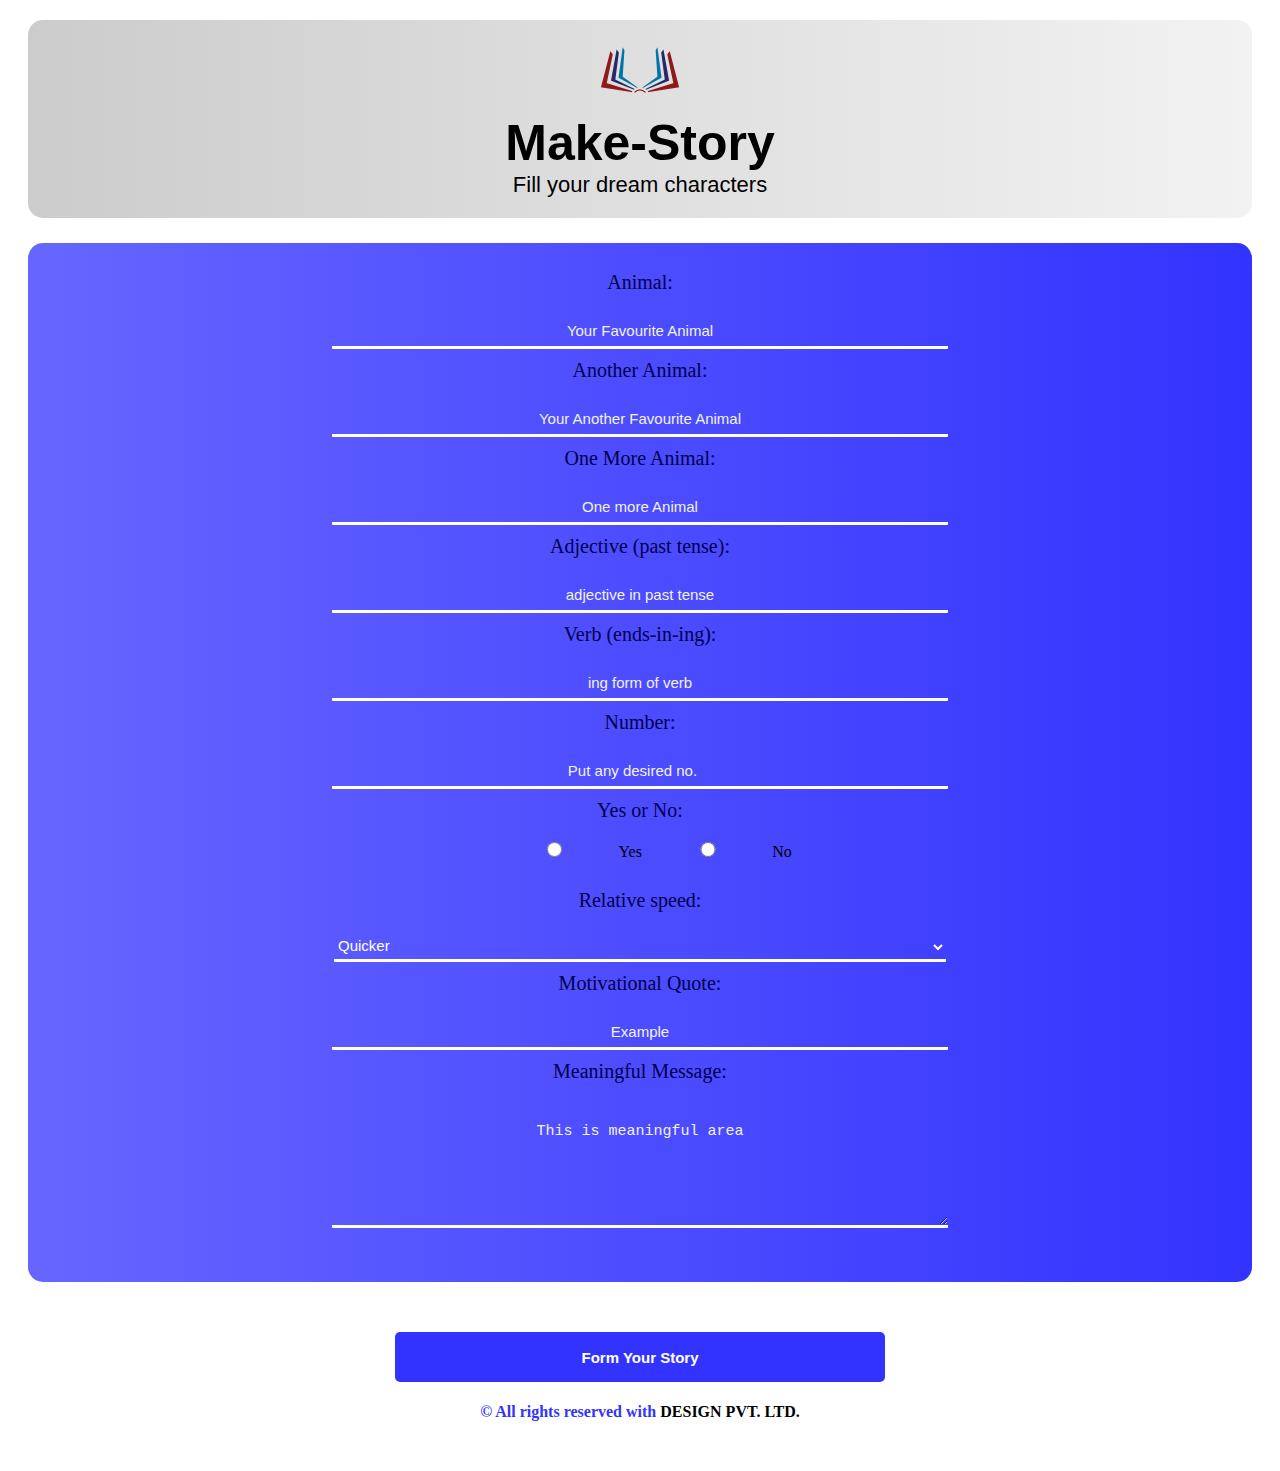
<file: index.html>
<!DOCTYPE html>
<html>
<head>
	<title>My Story</title>
<link rel="stylesheet" href="style.css">
<script type="text/javascript" src="script.js"></script>
</head>
<body>
<header class="allhead">
	<div align="center"><img src="logobook.png" width="auto" height="80px"></div>
	<div align="center" id="storyHead">Make-Story</div>
	<div align="center" id="storyAreaHead">Fill your dream characters</div>
</header>
<main>
<div id="storyHere" align="center"></div>
<div id="storyArea" align="center">

	<form id="allinput" action="">
		<br><div class="feilds">Animal: </div>
		<input id="in1"type="text" onfocus="this.placeholder = ''" onblur="this.placeholder = 'Please Fill'" placeholder="Your Favourite Animal">
		<br><div class="feilds">Another Animal: </div>
		<input id="in2" type="text" onfocus="this.placeholder = ''" onblur="this.placeholder = 'Please Fill'" placeholder="Your Another Favourite Animal">
		<br><div class="feilds">One More Animal: </div>
		<input id="in3" type="text" onfocus="this.placeholder = ''" onblur="this.placeholder = 'Please Fill'" placeholder="One more Animal">
		<br><div class="feilds">Adjective (past tense): </div>
		<input id="in12" type="text" onfocus="this.placeholder = ''" onblur="this.placeholder = 'Please Fill'" placeholder="adjective in past tense">
		<br><div class="feilds">Verb (ends-in-ing): </div>
		<input id="in4" type="text" onfocus="this.placeholder = ''" onblur="this.placeholder = 'Please Fill'" placeholder="ing form of verb">
		<br><div class="feilds">Number: </div>
		<input id="in5" type="number" onfocus="this.placeholder = ''" onblur="this.placeholder = 'Please Fill'" placeholder="Put any desired no.">
		<br><div class="feilds">Yes or No: </div>
		<div class="fradio"><input type="radio" id="in6" name="YesNo" value="0"><label for="yes">Yes</label><input type="radio" id="in7" name="YesNo" value="1"><label for="No">No</label></div>
		<br><div class="feilds">Relative speed: </div><select id="in8"><option class="in9">Quicker</option><option class="in9">Slower</option></select>
		<br><div class="feilds">Motivational Quote:</div><input id="in10" type="text" onfocus="this.placeholder = ''" onblur="this.placeholder = 'Please Fill'" placeholder="Example">
		<br><div align="center"><div align="center" class="feilds">Meaningful Message: </div><br><textarea id="in11" onfocus="this.placeholder = ''" onblur="this.placeholder = 'Please Fill'" placeholder="This is meaningful area"></textarea></div>

	</form>
<div class="buttonbox" align="center"><button onclick="createStory()" id="formStoryButton">Form Your Story</button></div>
	<h4 class="foot">&copy; All rights reserved with <font color="black">DESIGN PVT. LTD.</font></h4>
</div>
		
<div id="storyscript" align="center" style="display:none;">
	<h3 id="scripthead">The <u><b><span id="in1a" class="in1class">Rabbit</span></b></u> And The <u><b><span id="in2a" class="in2class">Tortoise</span></b></u></h3>
	<div id="scriptcontent">
	<p>A <u><b><span id="in1b" class="in1class">Rabbit</span></b></u> was making fun of the <u><b><span id="in2b" class="in2class">Tortoise</span></b></u> one day for being so slow.</p>
	<p>"Do you ever get anywhere?" he asked with a mocking laugh.</p>
	<p>"<u><b><span id="in67">Yes</span></b></u>," replied the <u><b><span id="in2c" class="in2class">Tortoise</span></b></u>, "but I get there <u><b><span id="in89">Quicker</span></b></u> than you think. I'll run you a race and prove it."</p>
	<p>The <u><b><span id="in1c" class="in1class">Rabbit</span></b></u> was much <u><b><span id="in12a">alarmed</span></b></u> at the idea of running a race with the <u><b><span id="in2i" class="in2class">Tortoise</span></b></u>, but for the fun of the thing he agreed. So the <u><b><span id="in3a">Bear</span></b></u>, who had consented to act as judge, marked the distance yelled, "<u><b><span id="in10a">On your marks, go</span></b></u>".</p>
	<p>The <u><b><span id="in1d" class="in1class">Rabbit</span></b></u> was soon far out of sight, and to make the <u><b><span id="in2d" class="in2class">Tortoise</span></b></u> feel very deeply how ridiculous it was for him to try a race with a <u><b><span id="in1e" class="in1class">Rabbit</span></b></u>, he went off the course to practice <u><b><span id="in4a">Sleeping</span></b></u> for <u><b><span id="in5a">2</span></b></u> hours until the <u><b><span id="in2e" class="in2class">Tortoise</span></b></u> should catch up.</p>
	<p>The <u><b><span id="in2f" class="in2class">Tortoise</span></b></u> meanwhile kept going slowly but steadily, and after a time, passed the place where the <u><b><span id="in1f" class="in1class">Rabbit</span></b></u> was <u><b><span id="in4b">Sleeping</span></b></u>. The <u><b><span id="in1g" class="in1class">Rabbit</span></b></u> was so caught up in <u><b><span id="in4c">Sleeping</span></b></u>: and when at last he did stop, the <u><b><span id="in2g" class="in2class">Tortoise</span></b></u> was near the goal. The <u><b><span id="in1h" class="in1class">Rabbit</span></b></u> now ran his swiftest, but he could not overtake the <u><b><span id="in2h" class="in2class">Tortoise</span></b></u> in time.</p>
	<h4 id="scriptmoral">Moral of the Story</h4>
	<p><i>"<u><b><span id="in11a">Near judge someone with their outer look and keep on doing your jobs in small bites.</span></b></u>"</i></p>
	<button onclick="newStory()" id="new">Make Corrections</button>
		<a href="story.html"><button id="old">Original Story</button></a>
	</div>
</div>
</main>
<script type="text/javascript">


</script>
</body>
</html>
</file>
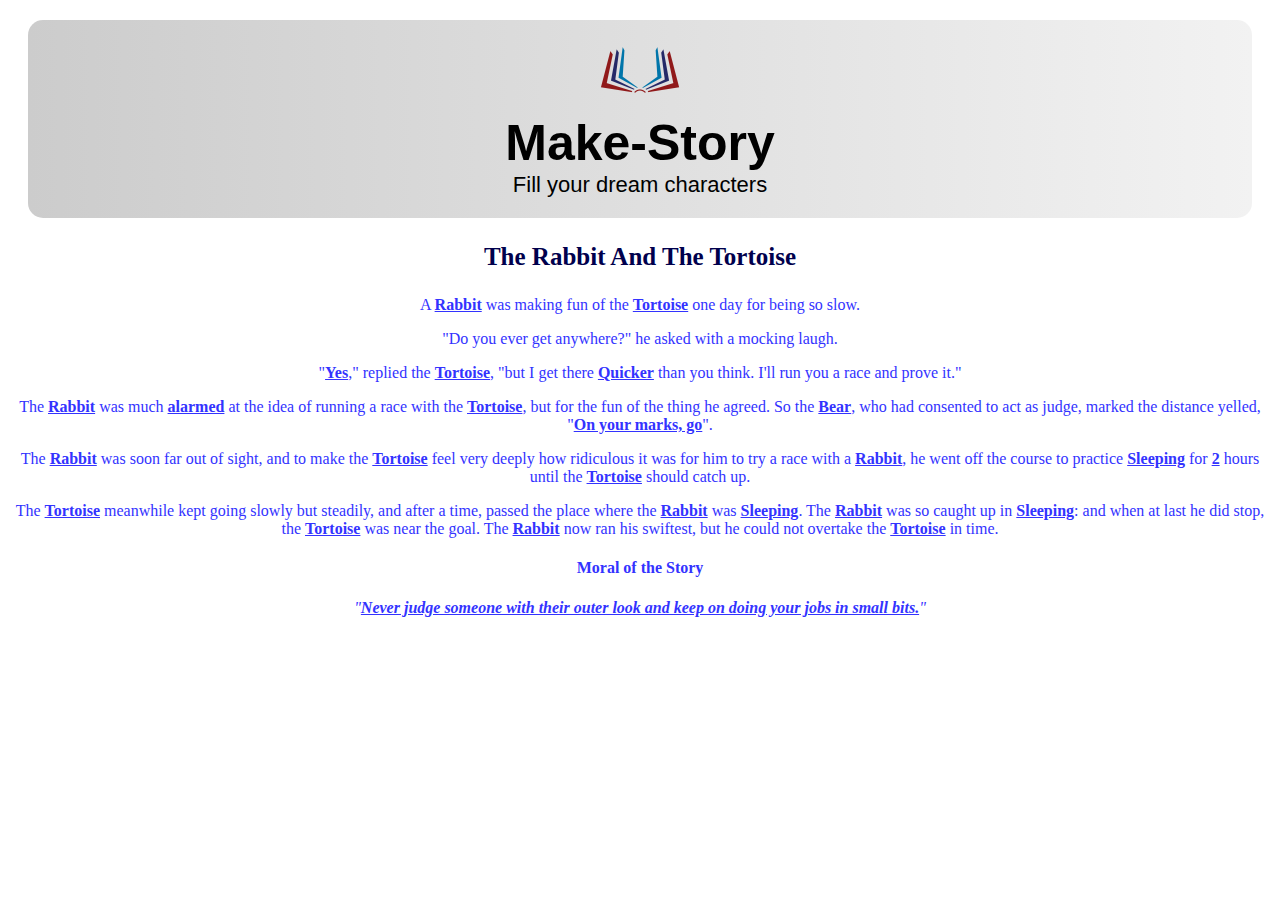
<file: story.html>
<!DOCTYPE html>
<html>
<head>
	<title>Story</title>
<link rel="stylesheet" href="style.css">

</head>
<body>
<header class="allhead">
	<div align="center"><img src="logobook.png" width="auto" height="80px"></div>
	<div align="center" id="storyHead">Make-Story</div>
	<div align="center" id="storyAreaHead">Fill your dream characters</div>
</header>
<main>
<div id="originalStory" align="center">
	<h3 id="scripthead">The Rabbit And The Tortoise</h3>
	<div id="scriptcontent">
	<p>A <u><b><span id="in1b" class="in1class">Rabbit</span></b></u> was making fun of the <u><b><span id="in2b" class="in2class">Tortoise</span></b></u> one day for being so slow.</p>
	<p>"Do you ever get anywhere?" he asked with a mocking laugh.</p>
	<p>"<u><b><span id="in67">Yes</span></b></u>," replied the <u><b><span id="in2c" class="in2class">Tortoise</span></b></u>, "but I get there <u><b><span id="in89">Quicker</span></b></u> than you think. I'll run you a race and prove it."</p>
	<p>The <u><b><span id="in1c" class="in1class">Rabbit</span></b></u> was much <u><b><span id="in12a">alarmed</span></b></u> at the idea of running a race with the <u><b><span id="in2i" class="in2class">Tortoise</span></b></u>, but for the fun of the thing he agreed. So the <u><b><span id="in3a">Bear</span></b></u>, who had consented to act as judge, marked the distance yelled, "<u><b><span id="in10a">On your marks, go</span></b></u>".</p>
	<p>The <u><b><span id="in1d" class="in1class">Rabbit</span></b></u> was soon far out of sight, and to make the <u><b><span id="in2d" class="in2class">Tortoise</span></b></u> feel very deeply how ridiculous it was for him to try a race with a <u><b><span id="in1e" class="in1class">Rabbit</span></b></u>, he went off the course to practice <u><b><span id="in4a">Sleeping</span></b></u> for <u><b><span id="in5a">2</span></b></u> hours until the <u><b><span id="in2e" class="in2class">Tortoise</span></b></u> should catch up.</p>
	<p>The <u><b><span id="in2f" class="in2class">Tortoise</span></b></u> meanwhile kept going slowly but steadily, and after a time, passed the place where the <u><b><span id="in1f" class="in1class">Rabbit</span></b></u> was <u><b><span id="in4b">Sleeping</span></b></u>. The <u><b><span id="in1g" class="in1class">Rabbit</span></b></u> was so caught up in <u><b><span id="in4c">Sleeping</span></b></u>: and when at last he did stop, the <u><b><span id="in2g" class="in2class">Tortoise</span></b></u> was near the goal. The <u><b><span id="in1h" class="in1class">Rabbit</span></b></u> now ran his swiftest, but he could not overtake the <u><b><span id="in2h" class="in2class">Tortoise</span></b></u> in time.</p>
	<h4 id="scriptmoral">Moral of the Story</h4>
	<p><i>"<u><b><span id="in11a">Never judge someone with their outer look and keep on doing your jobs in small bits.</span></b></u>"</i></p>
	</div>
</div>
</main>
<script type="text/javascript">
x= document.getElementById("originalStory").innerHTML;
  localStorage.setItem("os", x);
</script>
</body>
</html>
</file>
<file: style.css>
#allinput
	{
		background-image:linear-gradient(to left,#3333ff,#6666ff);
		margin-top:25px;
		padding-bottom:50px;
		border-radius:15px;
	}
.feilds
	{
		color:#00004d;
		font-family:ubuntu;
		font-size:20px;
		padding-top:10px;
	}
::placeholder
	{
		color:#f2f2f2;
		text-align: center;
		font-size:15px;
	}
input:focus, textarea:focus, select:focus
	{
		outline:none;
		color:white;
		font-size:15px;
		text-align: center;
	}
#in1,#in2,#in3,#in4,#in5,#in10,#in12
	{
		width:50%;
		height:30px;
		margin-top:20px;
		border-radius:1px;
		background-color:inherit;
		border-bottom:3px solid white!important;
		border:none;
		color:white;
		font-size: 15px;
		text-align:center;
	}
#in6,#in7
	{
		font-size:10px;
		width:10%;
		height:15px;
		margin-top:20px;
		border-radius:1px;
		background-color:inherit;
		border-bottom:3px solid white!important;
		border:none;
	}
textarea
	{
		width:50%;
		height:100px;
		margin-top:20px;
		border-radius:1px;
		background-color:inherit;
		border-bottom:3px solid white!important;
		border:none;
		color:white;
		font-size: 15px;
		text-align: center;

	}
select
{
	color:white;
	width:50%;
	height:30px;
	margin-top:20px;
	border-radius:1px;
	background-color:inherit;
	border-bottom:3px solid white!important;
	border:none;
	font-size:15px;
}
select option{

	color:Black;
	width:50%;
	height:30px;
	margin-top:20px;
	border-radius:1px;
	background-color:inherit;
	border-bottom:3px solid white!important;
	border:none;
	font-size:15px;
}
#formStoryButton
	{
		border:none;
		color:white;
		background-color:#3333ff;
		font-size:15px;
		height: 50px;
		width:40%;
		border-radius:5px;
		font-weight:600;
		cursor: pointer;
		padding:2px;
		margin-top:50px;

	}
#formStoryButton:hover
	{
		border:2px solid #3333ff;
		color:#3333ff;
		background-color:inherit;
	}
#storyHead
{
	font-size:50px;
	font-family: arial;
	font-weight: 600;

}
#storyAreaHead
	{
		font-size:22px;
		font-family: arial;
		margin-bottom: 10px;
	}
#storyArea
	{
		padding:20px;

		padding-top: 0px;

	}
.allhead
	{
		background-image: linear-gradient(to right,#cccccc, #f2f2f2);
		padding:10px;
		margin:20px;
		border-radius:15px;
	}
.foot
	{
		color:#3333ff;
		font-family:ubuntu;
	}
#storyscript
	{
		padding:30px;
		font-family:ubuntu;
	}
#scripthead
	{
		font-size:25px;
		color:#00004d;
	}
#scriptcontent
	{
		color:#3333ff;
	}
#new, a #old
	{
		border:none;
		color:white;
		background-color:#3333ff;
		font-size:15px;
		height: 60px;
		width:40%;
		border-radius:5px;
		font-weight:600;
		cursor: pointer;
		padding:2px;
		margin:5px;
		text-decoration:none;
	}
#new:hover,#old:hover
	{
		border:2px solid #3333ff;
		color:#3333ff;
		background-color:inherit;
	}
</file>
